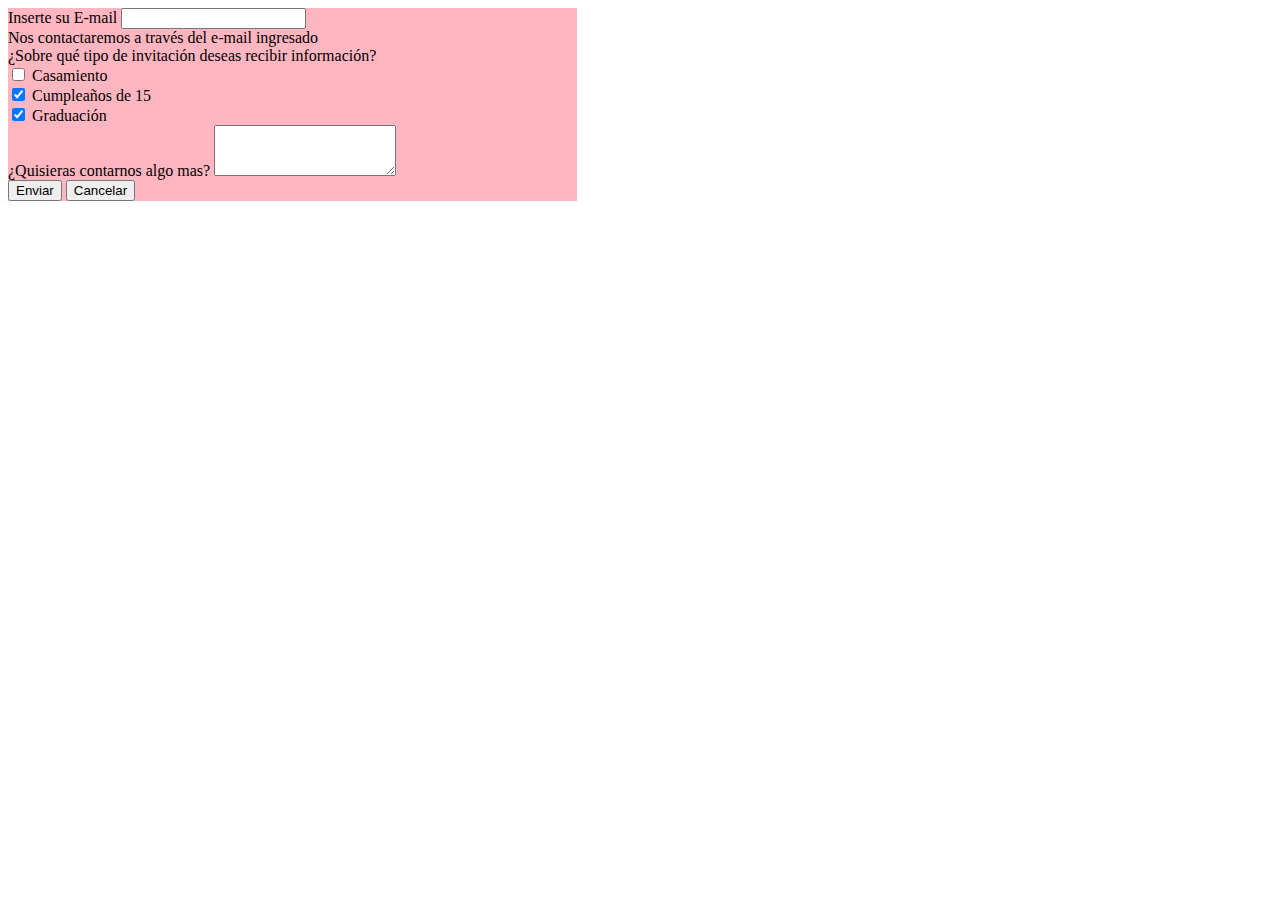
<file: contacto.html>
<!DOCTYPE html>
<html lang="en">
<head>
    <meta charset="UTF-8">
    <meta http-equiv="X-UA-Compatible" content="IE=edge">
    <meta name="viewport" content="width=device-width, initial-scale=1.0">
    <link href="https://cdn.jsdelivr.net/npm/bootstrap@5.3.0-alpha1/dist/css/bootstrap.min.css" rel="stylesheet" integrity="sha384-GLhlTQ8iRABdZLl6O3oVMWSktQOp6b7In1Zl3/Jr59b6EGGoI1aFkw7cmDA6j6gD" crossorigin="anonymous">
    <link rel="stylesheet" href="./styles/style-form.css">

    <title>DouceDiseno</title>
</head>
<body>
    <div class="container container_form">
        <form>
            <div class="mb-3">
              <label for="exampleInputEmail1" class="form-label">Inserte su E-mail</label>
              <input type="email" class="form-control" id="exampleInputEmail1" aria-describedby="emailHelp">
              <div id="emailHelp" class="form-text">Nos contactaremos a través del e-mail ingresado</div>
            </div> 

            <label for="exampleInputEmail1" class="form-label">¿Sobre qué tipo de invitación deseas recibir información?

            <div class="form-check">          
                <input class="form-check-input" type="checkbox" value="" id="flexCheckDefault">
                <label class="form-check-label" for="flexCheckDefault">
                  Casamiento
                </label>
            </div>

            <div class="form-check">
                <input class="form-check-input" type="checkbox" value="" id="flexCheckChecked" checked>
                <label class="form-check-label" for="flexCheckChecked">
                  Cumpleaños de 15
                </label>
            </div>
            
            <div class="form-check">
                <input class="form-check-input" type="checkbox" value="" id="flexCheckChecked" checked>
                <label class="form-check-label" for="flexCheckChecked">
                  Graduación
                </label>
            </div>

            <div class="mb-3">
                <label for="exampleFormControlTextarea1" class="form-label">¿Quisieras contarnos algo mas?</label>
                <textarea class="form-control" id="exampleFormControlTextarea1" rows="3"></textarea>
            </div>

            <button type="submit" class="btn btn-primary">Enviar</button>
            <button type="submit" class="btn btn-primary">Cancelar</button>
        </form>
    </div>

</body>
</html>
</file>
<file: styles/style-form.css>
.container_form {
    background-color: lightpink;
    width: 45%;
}
</file>
